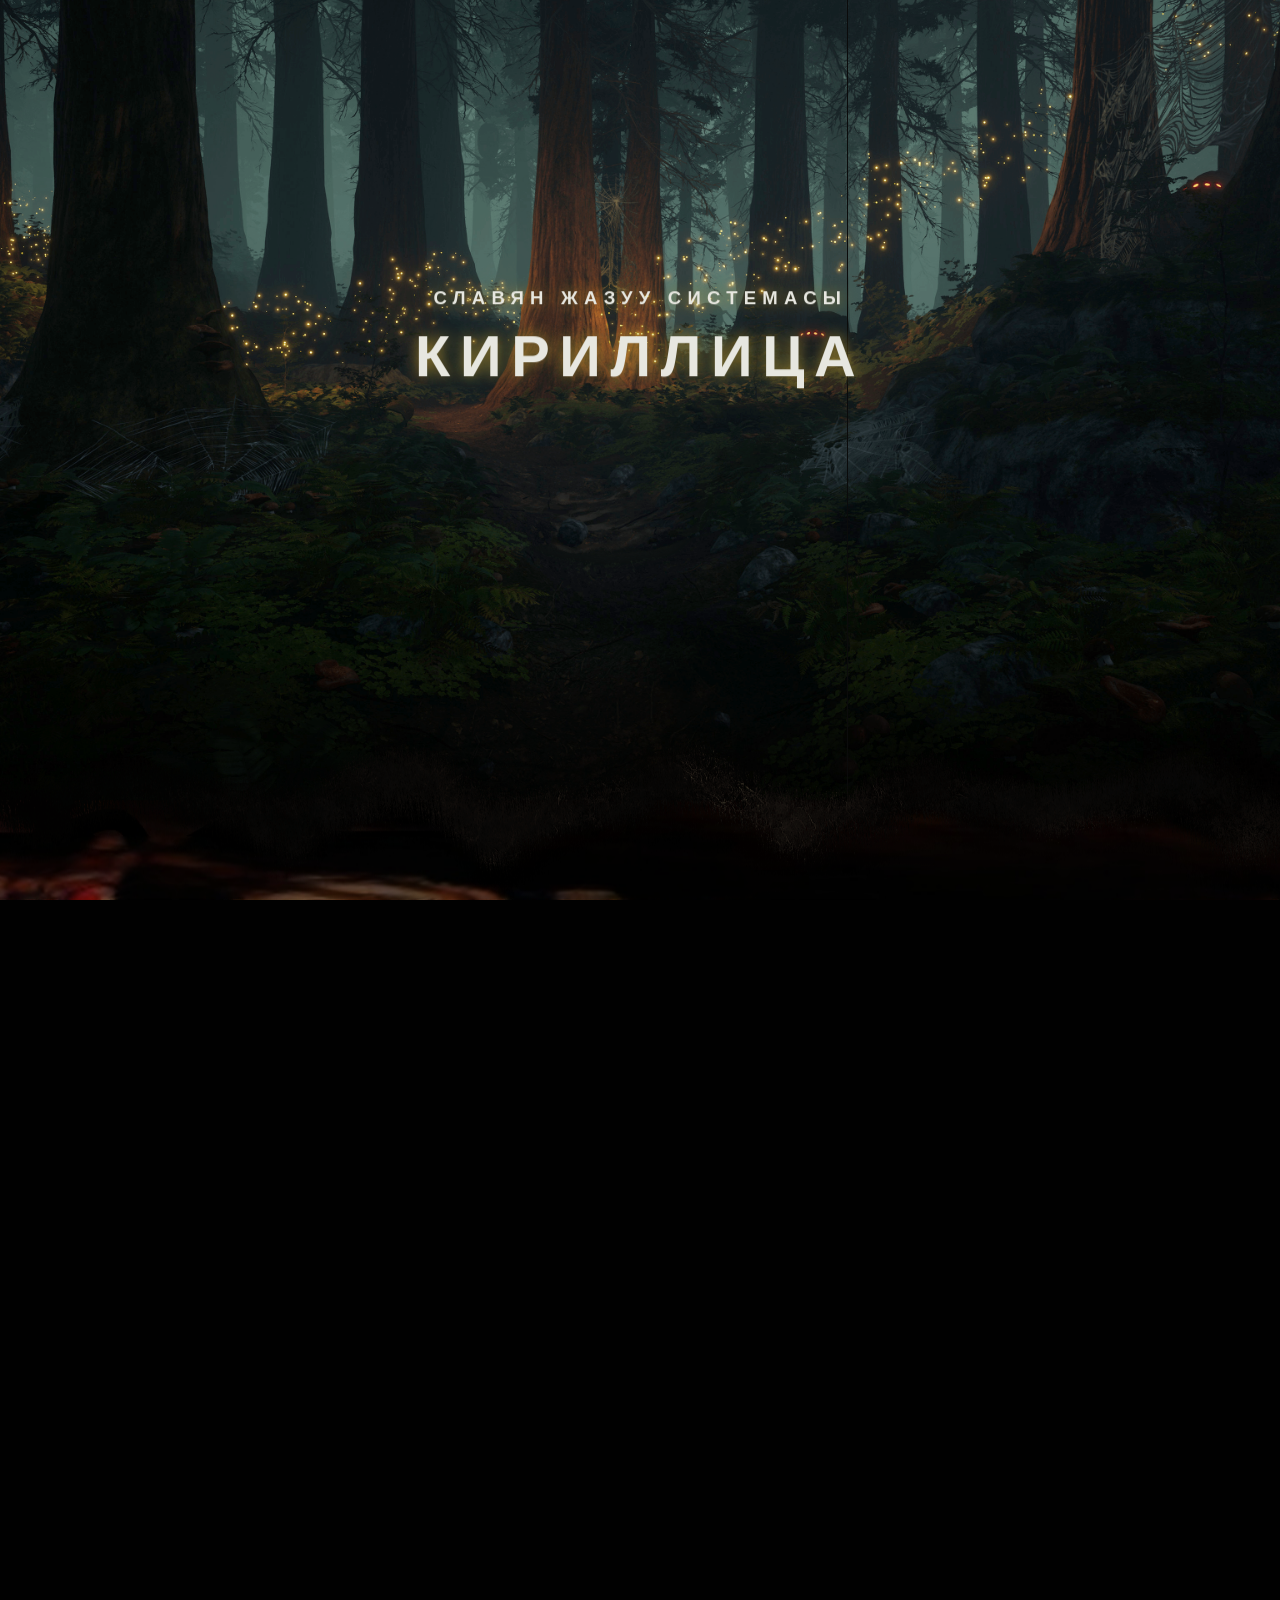
<file: index.html>
<!DOCTYPE html>
<html lang="ru">

<head>

	<meta charset="UTF-8">
	<meta http-equiv="X-UA-Compatible" content="IE=edge">
	<meta name="viewport" content="width=device-width, initial-scale=1.0">

	<title>Document</title>

	<link rel="stylesheet" href="css/main.css">

	<script src="libs/gsap/gsap.min.js" defer></script>
	<script src="libs/gsap/ScrollTrigger.min.js" defer></script>
	<script src="libs/gsap/ScrollSmoother.min.js" defer></script>

	<script src="js/app.js" defer></script>
	<style>

		
		:root {
			--bg-dark: #3b1f12;
			--accent: #c33b2e;
			--accent-2: #f0b43b;
			--panel: #f8efe6;
			--texts: #2b1c16;
			--muted: #6b4f42;
		}

		.wrapper {
			margin: 0;
			font-family: "Segoe UI", Roboto, "Helvetica Neue", Arial, sans-serif;
			background: linear-gradient(180deg, rgba(0, 0, 0, 0.35), rgba(0, 0, 0, 0.35)), #111;
			color: var(--texts);
			-webkit-font-smoothing: antialiased;
			-moz-osx-font-smoothing: grayscale;
		}

		/* Main article container (mimics your original) */
		.main-article {
			min-height: 105vh;
			display: flex;
			align-items: center;
			justify-content: center;
			padding: 48px 16px;
			box-sizing: border-box;
			/* background image moved by user path; keep fallback pattern */
			background-size: cover;
			background-position: center;
			position: relative;
			overflow: hidden;
		}

		/* Decorative overlay to make text readable over image */
		.main-article::before {
			content: "";
			position: absolute;
			inset: 0;
			background:
				radial-gradient(1300px 600px at 50% 10%, rgba(0, 0, 0, 0.45), transparent 30%),
				linear-gradient(180deg, rgba(0, 0, 0, 0.22), rgba(0, 0, 0, 0.45));
			pointer-events: none;
		}

		.main-article__content {
			position: relative;
			z-index: 2;
			max-width: 1100px;
			width: 100%;
			margin: 0 auto;
			padding: 28px;
			box-sizing: border-box;
			display: flex;
			flex-direction: column;
			gap: 18px;
			align-items: center;
		}

		.main-article__header {
			margin: 0;
			color: var(--panel);
			font-size: 2rem;
			text-transform: uppercase;
			letter-spacing: 2px;
			padding: 8px 18px;
			background: linear-gradient(90deg, rgba(195, 59, 46, 0.95), rgba(240, 180, 59, 0.95));
			border-radius: 14px;
			box-shadow: 0 8px 22px rgba(0, 0, 0, 0.45);
		}

		/* Centered alphabet card */
		.alphabet-card {
			width: 100%;
			max-width: 880px;
			background: linear-gradient(180deg, rgba(255, 250, 245, 0.98), rgba(253, 244, 235, 0.98));
			border-radius: 16px;
			padding: 24px;
			box-shadow: 0 10px 40px rgba(0, 0, 0, 0.45);
			border: 6px solid rgba(195, 59, 46, 0.12);
			display: flex;
			flex-direction: column;
			align-items: center;
			gap: 16px;
			position: relative;
			overflow: hidden;
		}

		/* Kyrgyz pattern top border */
		.alphabet-card::after {
			content: "";
			position: absolute;
			left: 0;
			right: 0;
			top: 0;
			height: 44px;
			background:
				repeating-linear-gradient(90deg, var(--accent) 0 12px, var(--accent-2) 12px 24px);
			opacity: 0.12;
			mix-blend-mode: multiply;
			pointer-events: none;
		}

		.card-desc {
			color: var(--muted);
			font-size: 0.95rem;
			text-align: center;
			max-width: 760px;
		}

		/* Grid of letters */
		.alphabet-grid {
			width: 100%;
			display: grid;
			grid-template-columns: repeat(auto-fit, minmax(44px, 1fr));
			gap: 12px;
			align-items: center;
			justify-items: center;
		}

		.letter-btn {
			background: linear-gradient(180deg, #fff, #f7efe6);
			border: 3px solid rgba(195, 59, 46, 0.18);
			box-shadow: 0 6px 14px rgba(0, 0, 0, 0.25);
			width: 56px;
			height: 56px;
			border-radius: 50%;
			display: inline-grid;
			place-items: center;
			font-weight: 700;
			font-size: 18px;
			color: var(--accent);
			cursor: pointer;
			transition: transform .14s ease, box-shadow .14s ease;
			user-select: none;
		}

		.letter-btn:hover {
			transform: translateY(-6px) scale(1.03);
			box-shadow: 0 12px 30px rgba(0, 0, 0, 0.35);
		}

		.letter-btn:active {
			transform: translateY(-2px) scale(.99);
		}

		/* larger central styling for primary letters on desktop */
		@media(min-width:720px) {
			.alphabet-grid {
				grid-template-columns: repeat(12, 1fr);
			}

			.letter-btn {
				width: 58px;
				height: 58px;
				font-size: 18px;
			}
		}

		/* Modal */
		.modal-backdrop {
			position: fixed;
			inset: 0;
			background: rgba(11, 8, 6, 0.55);
			display: none;
			align-items: center;
			justify-content: center;
			z-index: 9999;
		}

		.modal-backdrop.show {
			display: flex;
		}

		.modal {
			width: min(640px, 92%);
			background: var(--panel);
			border-radius: 12px;
			padding: 18px;
			box-shadow: 0 18px 60px rgba(0, 0, 0, 0.6);
			border: 5px solid rgba(195, 59, 46, 0.12);
			position: relative;
			transform-origin: center center;
			animation: pop .16s ease;
		}

		@keyframes pop {
			from {
				transform: translateY(6px) scale(.98);
				opacity: 0
			}

			to {
				transform: none;
				opacity: 1
			}
		}

		.modal h3 {
			margin: 0 0 8px 0;
			font-size: 1.2rem;
			color: var(--bg-dark);
		}

		.word-list {
			display: flex;
			flex-wrap: wrap;
			gap: 10px;
			margin-top: 6px;
		}

		.word {
			background: linear-gradient(180deg, rgba(195, 59, 46, 0.06), rgba(240, 180, 59, 0.03));
			padding: 8px 12px;
			border-radius: 10px;
			font-weight: 600;
			color: var(--bg-dark);
			box-shadow: 0 6px 18px rgba(88, 48, 36, 0.08);
		}

		.modal .close {
			position: absolute;
			right: 10px;
			top: 10px;
			border: none;
			background: transparent;
			font-size: 1.1rem;
			cursor: pointer;
			color: var(--muted);
		}

		/* decorative foot */
		.card-footer {
			display: flex;
			gap: 12px;
			align-items: center;
			justify-content: center;
			margin-top: 8px;
			font-size: 0.9rem;
			color: var(--muted);
		}

		/* small tweaks for accessibility focus */
		.letter-btn:focus {
			outline: 3px solid rgba(240, 180, 59, 0.28);
			outline-offset: 4px;
		}

		.close:focus {
			outline: 2px dashed rgba(195, 59, 46, 0.2);
			outline-offset: 3px;
		}
	</style>
</head>

<body>

	<div class="wrapper">
		<div class="content">

			<header class="main-header">
				<div class="layers">
					<div class="layer__header">
						<div class="layers__caption">славян жазуу системасы</div>
						<div class="layers__title">Кириллица</div>
					</div>
					<div class="layer layers__base" style="background-image: url(img/layer-base.png);"></div>
					<div class="layer layers__middle" style="background-image: url(img/layer-middle.png);"></div>
					<div class="layer layers__front" style="background-image: url(img/layer-front.png);"></div>
				</div>
			</header>

			<div class="main-article" style="background-image: url('./img/dungeon.jpg');">
				<div class="main-article__content">
					<h2 class="main-article__header">Кыргызский алфавит</h2>

					<!-- ВАЖНО: именно этот див заменяет <p class="main-article__paragraph"> -->
					<div class="alphabet-card" aria-label="Кыргызский алфавит">
						<div class="card-desc">
							Тамганы тандаңыз. Ар бир тамга — баскыч: ошол тамга менен башталган сөздөрдүн мисалдары көрсөтүлгөн кичинекей терезени ачыңыз. Дизайны кыргыз улуттук оймолорунан шыктанган.
						</div>

						<div class="alphabet-grid" id="alphabetGrid" role="list">
							<!-- Кнопки генерируются скриптом ниже -->
						</div>

						<div class="card-footer">Кыргыз алфавити — таанышуу үчүн практикалык курал. Тамганы басып, ошол тамга менен башталган сөздөрдү көрүңүз.</div>
					</div>

					
				</div>
				<div class="copy"><a href="./test/index.html"
							style="color:var(--panel);  font-weight:600; font-size: 36px;">Тарыхы</a></div>
			</div>

			<!-- Modal -->
			<div class="modal-backdrop" id="modalBackdrop" aria-hidden="true">
				<div class="modal" role="dialog" aria-modal="true" aria-labelledby="modalTitle">
					<button class="close" id="modalClose" aria-label="Закрыть">&times;</button>
					<h3 id="modalTitle"> <span id="modalLetter">А</span> — тамгасы</h3>
					<div id="modalWords" class="word-list" aria-live="polite"></div>
				</div>
			</div>

		</div>
	</div>
	<script>
		(function () {
			const alphabet = [
				'А', 'Б', 'В', 'Г', 'Д', 'Е', 'Ё', 'Ж', 'З', 'И', 'Й',
				'К', 'Л', 'М', 'Н', 'Ң', 'О', 'Ө', 'П', 'Р', 'С', 'Т',
				'У', 'Ү', 'Ф', 'Х', 'Ц', 'Ч', 'Ш', 'Щ', 'Ъ', 'Ы', 'Ь', 'Э', 'Ю', 'Я'
			];

			const wordsMap = {
				'А': ['Ата', 'Аял', 'Айлоз', 'Алим'],
				'Б': ['Бала', 'Базар', 'Бишкек'],
				'В': ['Виза', 'Вулкан'],
				'Г': ['Гүл', 'Гааз'],
				'Д': ['Дос', 'Деңиз', 'Дыйкан'],
				'Е': ['Ел', 'Ер'],
				'Ё': ['Ёлка', 'Ёрүк'],
				'Ж': ['Жер', 'Жаш', 'Жол'],
				'З': ['Заман', 'Завод'],
				'И': ['Ил', 'Ишеним', 'Иш'],
				'Й': ['Йорк', 'Йогурт'],
				'К': ['Көл', 'Кыргызстан', 'Кош'],
				'Л': ['Лагман', 'Легенда'],
				'М': ['Мектеп', 'Манас', 'Маяк'],
				'Н': ['Назар', 'Нарын', 'Нарын-Көл'],
				'Ң': ['Ңазыбай', 'Ңоро'], 
				'О': ['Ой', 'Ойдон', 'Ордо'],
				'Ө': ['Өрүктүн', 'Өндүрүш', 'Өткөн'],
				'П': ['Пароход', 'Пайда'],
				'Р': ['Рух', 'Район'],
				'С': ['Суу', 'Саякат', 'Салт'],
				'Т': ['Тоо', 'Тарых', 'Таш'],
				'У': ['Улут', 'Улуу'],
				'Ү': ['Үй', 'Үлгү', 'Үн'],
				'Ф': ['Фестиваль', 'Ферма'],
				'Х': ['Хан', 'Хурмат'],
				'Ц': ['Цирк', 'Цех'],
				'Ч': ['Чай', 'Чоң', 'Чоң-Кемин'],
				'Ш': ['Шаар', 'Шатыр', 'Шашлык'],
				'Щ': ['Щука', 'Щёлочка'],
				'Ъ': ['— (твердый знак не используется)'],
				'Ы': ['Ысык', 'Ыр'],
				'Ь': ['ь — (мягкий знак)'],
				'Э': ['Экономика', 'Эркин'],
				'Ю': ['Юлдаш', 'Юксалуу'],
				'Я': ['Ял', 'Январь']
			};

			const grid = document.getElementById('alphabetGrid');
			const modalBackdrop = document.getElementById('modalBackdrop');
			const modalLetter = document.getElementById('modalLetter');
			const modalWords = document.getElementById('modalWords');
			const modalClose = document.getElementById('modalClose');


			alphabet.forEach(letter => {
				const btn = document.createElement('button');
				btn.className = 'letter-btn';
				btn.type = 'button';
				btn.setAttribute('aria-label', `${letter} тамгасы`);
				btn.textContent = letter;
				btn.addEventListener('click', () => openLetter(letter));
				grid.appendChild(btn);
			});

			function openLetter(letter) {
				modalLetter.textContent = letter;

				modalWords.innerHTML = '';
				const list = wordsMap[letter] || ['Сөз табылган жок'];
				list.forEach(w => {
					const el = document.createElement('div');
					el.className = 'word';
					el.textContent = w;
					modalWords.appendChild(el);
				});
				modalBackdrop.classList.add('show');
				modalBackdrop.setAttribute('aria-hidden', 'false');

				modalClose.focus();
			}


			function closeModal() {
				modalBackdrop.classList.remove('show');
				modalBackdrop.setAttribute('aria-hidden', 'true');
			}

			modalClose.addEventListener('click', closeModal);
			modalBackdrop.addEventListener('click', (e) => {

				if (e.target === modalBackdrop) closeModal();
			});


			document.addEventListener('keydown', (e) => {
				if (e.key === 'Escape' && modalBackdrop.classList.contains('show')) closeModal();
			});

			document.addEventListener('focus', function (e) {
				if (modalBackdrop.classList.contains('show')) {
					const modal = modalBackdrop.querySelector('.modal');
					if (modal && !modal.contains(e.target)) {
						e.stopPropagation();
						modalClose.focus();
					}
				}
			}, true);

		})();
	</script>

</body>

</html>
</file>
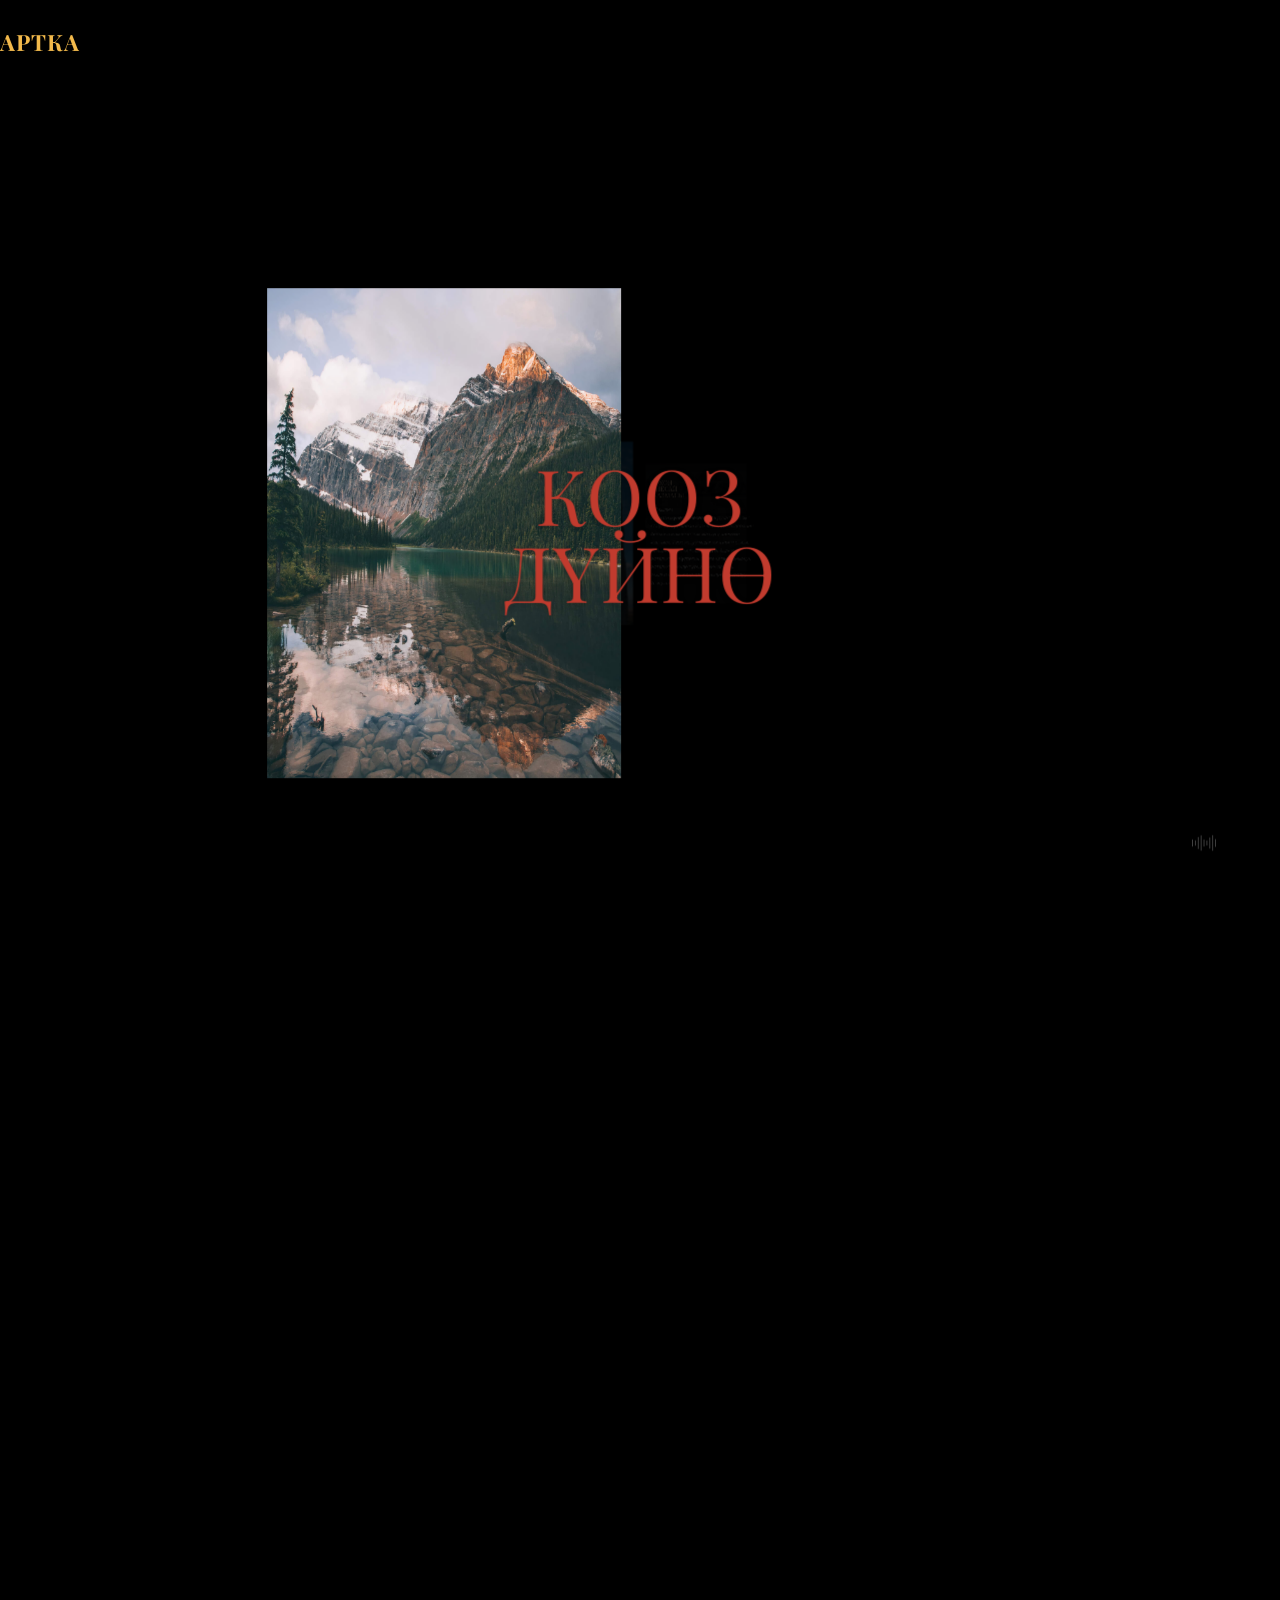
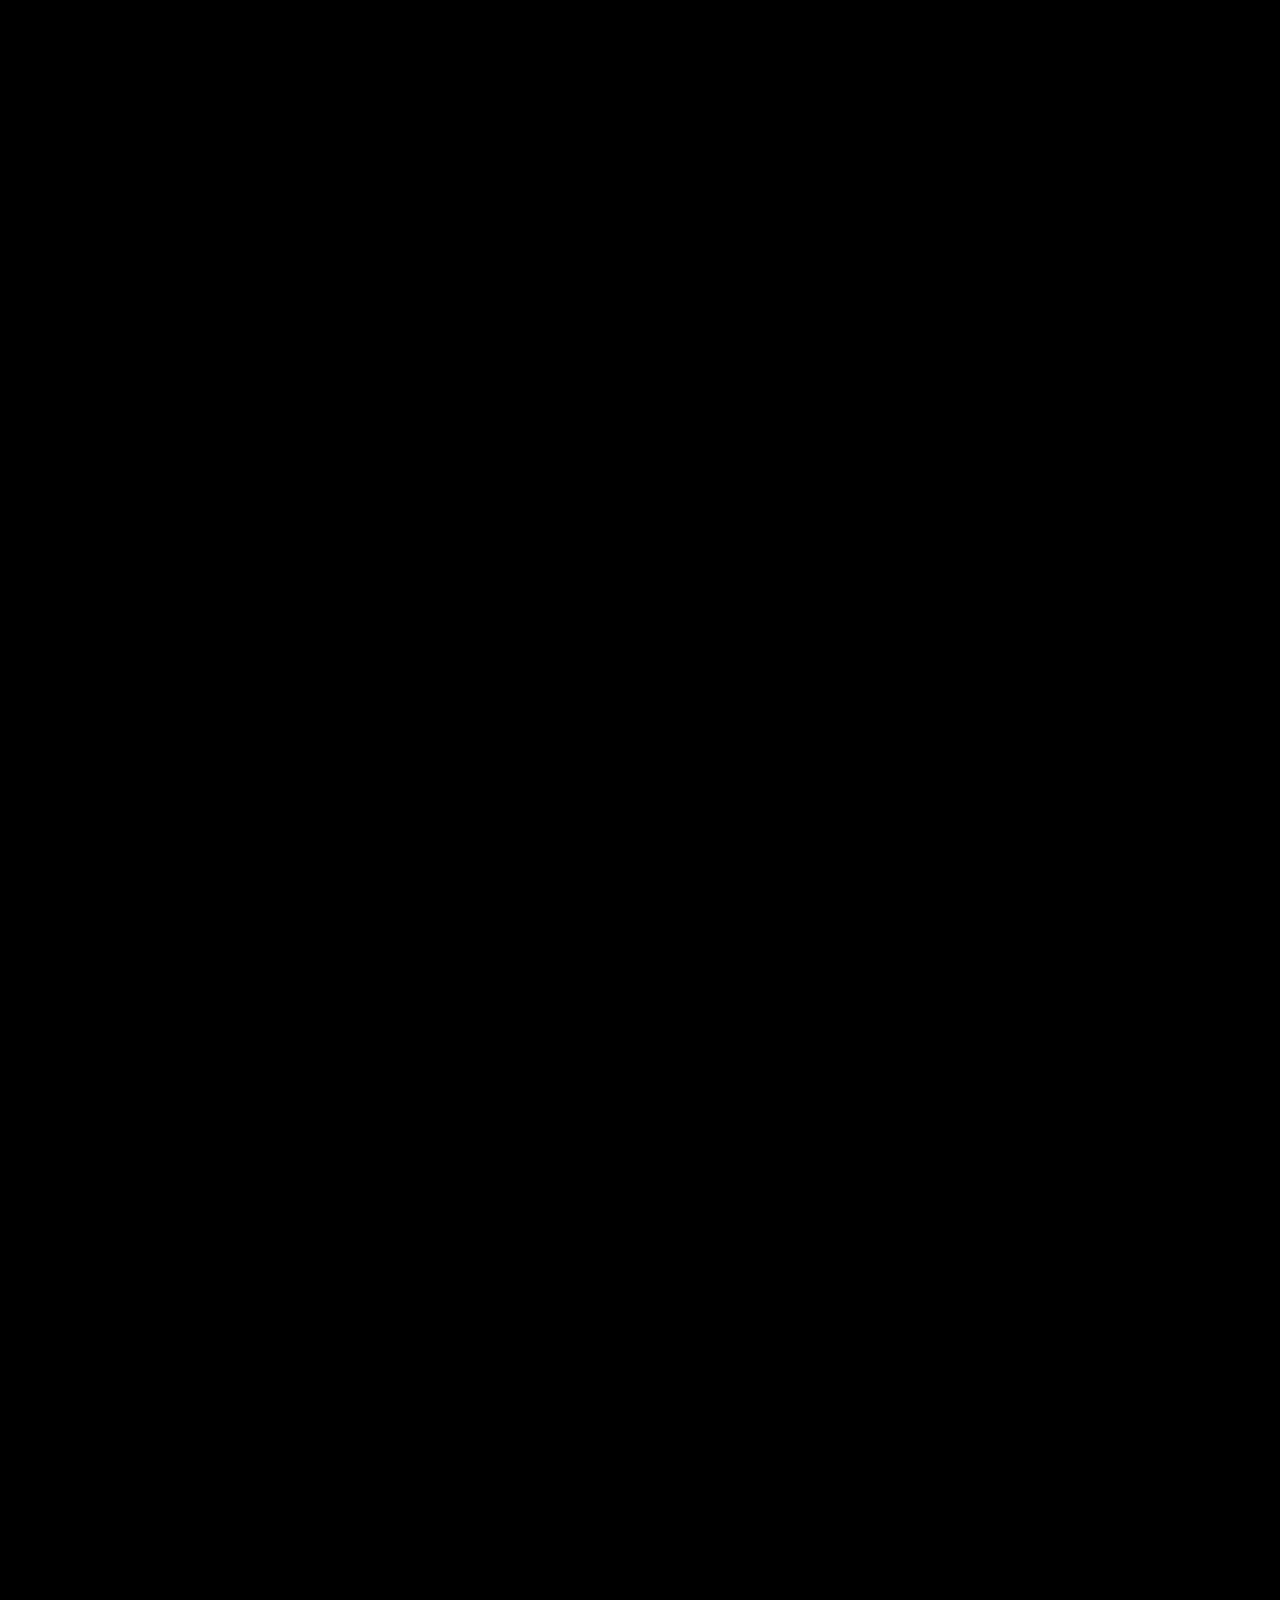
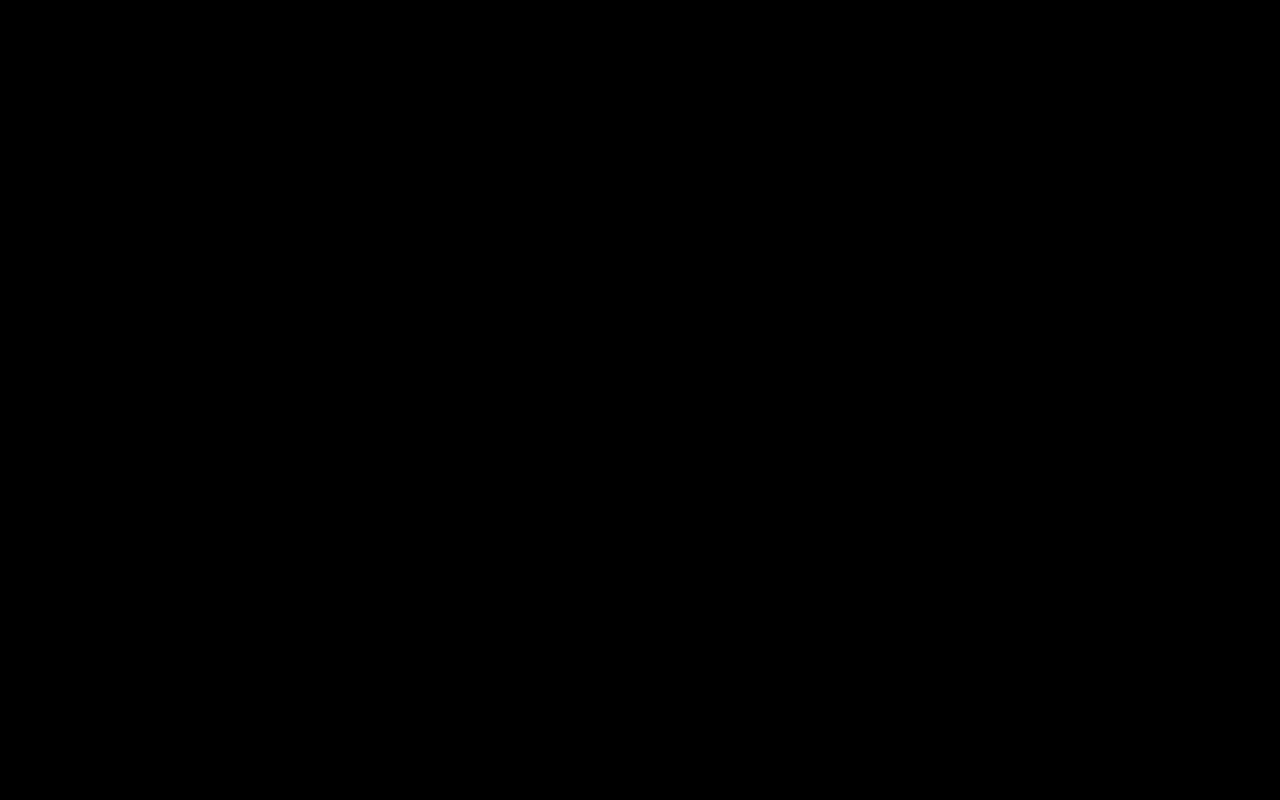
<file: test/index.html>
<!DOCTYPE html>
<html lang="ru">

<head>
	<meta charset="UTF-8">
	<meta http-equiv="X-UA-Compatible" content="IE=edge">
	<meta name="viewport" content="width=device-width, initial-scale=1.0">
	<title>Document</title>

	<link rel="stylesheet" href="css/main.css">
	<script src="js/app.js" defer></script>

</head>
<style>
	@import url('https://fonts.googleapis.com/css2?family=Manrope:wght@300;400;600;700&family=Playfair+Display:wght@500;700&display=swap');



	h2,
	h3 {
		font-family: 'Playfair Display', serif;
		color: #c13b2e;
		letter-spacing: 0.5px;
		text-shadow: 0 2px 6px rgba(0, 0, 0, 0.25);
		transition: color 0.3s ease, transform 0.3s ease;
	}

	h2:hover,
	h3:hover {
		color: #f2b94b;
		transform: translateY(-2px);
	}

	p {
		font-size: 1.05rem;
		font-weight: 400;
		color: #e7e0d8;
		text-shadow: 0 1px 2px rgba(0, 0, 0, 0.5);
		max-width: 700px;
	}

	.header__content h2 {
		font-family: 'Playfair Display', serif;
		font-weight: 700;
		font-size: 1.4rem;
		color: #f2b94b;
		text-transform: uppercase;
		letter-spacing: 1px;
		text-shadow: 0 2px 8px rgba(0, 0, 0, 0.5);
	}

	.frame__content h2 {
		font-size: 2rem;
		color: #f2b94b;
		text-transform: uppercase;
	}

	.frame__content h3 {
		font-size: 1.4rem;
		color: #ffdfc0;
	}

	.frame__content p {
		font-size: 1.05rem;
		font-style: italic;
		color: #f8f5f2;
	}

	a {
		color: #f2b94b;
		text-decoration: none;
		transition: color 0.2s ease;
	}

	a:hover {
		color: #c13b2e;
	}
</style>

<body>

	<header class="header">
		<div class="header__content flex">
			<a href="../index.html">
				<h2>Артка</h2>
			</a>
		</div>
	</header>

	<div class="container">
		<section class="gallery">
			<div class="continiose"></div>


			<div class="frame">
				<h2>Кооз дүйнө</h2>
			</div>

			<div class="frame">
				<div class="frame__content">
					<div class="frame-media frame-media_left" style="background-image: url(images/1.jpg)"></div>
				</div>
			</div>

			<div class="frame frame_bg">
				<div class="frame__content">
					<video class="frame-media frame-media_right" src="media/video_optimized.mp4" autoplay loop
						muted></video>
				</div>
			</div>

			<div class="frame"></div>

			<div class="frame">
				<div class="frame__content text-right">
					<h3>Орхон–Энесай жазмасы </h3>
					<p>VIII кылым
						<br>
						Негизги мүнөздөмөлөрү:
						* 38 руна тамгасы
						* Солдон оңго карай жазылат
						* Түрк элдеринин биринчи мамлекеттик жазуусу

						Тарыхый мааниси:
						Түрк жазуу маданиятынын негизи, байыркы түрк тилиндеги
						эң байыркы эстеликтер. Күлтегин, Билге каган, Тоньюкук
						эстеликтеринде түрк элинин эрдиги, акылмандыгы
						жана эл биримдиги тууралуу баяндалат.
					</p>
				</div>
			</div>

			<div class="frame frame_bg">
				<div class="frame__content">
					<div class="frame-media frame-media_left" style="background-image: url(images/2.jpg)"></div>
				</div>
			</div>

			<div class="frame">
				<div class="frame__content text-left">
					<h3>Латын алфавити</h3>
					<p>1928-1940-жылдар
						<br>
						Негизги мүнөздөмөлөрү:
						* Латын алфавитинин негизиндеги "жаңы алфавит"
						* 32 тамга, диакритикалык белгилер кошулган
						* Солдон оңго карай жазылат

						Тарыхый мааниси:
						Кыргыз элинин сабаттуулугун көтөрүүгө, окуу-жазууну
						жеңилдетүүгө жардам берген. 1940-жылы кириллица
						менен алмаштырылган.
					</p>
				</div>
			</div>

			<div class="frame frame_bg">
				<div class="frame__content">
					<div class="frame-media frame-media_right" style="background-image: url(images/3.jpg)"></div>
				</div>
			</div>

			<div class="frame"></div>

			<div class="frame">
				<div class="frame__content text-left">
					<h3>Араб жазуусу</h3>
					<p>X-XX кылымдар
						<br>
						Негизги мүнөздөмөлөрү:
						* Араб алфавитинин негизинде (36 тамгага чейин)
						* Оңдон солго карай жазылат
						* Тамгалар сөздүн ордуна жараша төрт түрдүү формада жазылат

						Тарыхый мааниси:
						Кыргыз элинин ислам маданиятына кошулушуна шарт түзгөн.
						XIX кылымга чейин кыргыз акындары, манасчылары, молдолору
						ушул жазууну колдонушкан.
					</p>
				</div>
			</div>

			<div class="frame frame_bg">
				<div class="frame__content">
					<div class="frame-media frame-media_right" style="background-image: url(images/4.jpg)"></div>
				</div>
			</div>

			<div class="frame">
				<div class="frame__content">
					<video class="frame-media frame-media_left" src="media/video_optimized.mp4" autoplay loop
						muted></video>
				</div>
			</div>

			<div class="frame"></div>
			<div class="frame"></div>

			<div class="frame frame_bg">
				<div class="frame__content">
					<div class="frame-media frame-media_right" style="background-image: url(images/5.jpg)"></div>
				</div>
			</div>

			<div class="frame frame_bg">
				<div class="frame__content">
					<video class="frame-media" src="media/video_optimized.mp4" autoplay loop muted></video>
				</div>
			</div>

			<div class="frame"></div>
			<div class="frame"></div>

			<div class="frame">
				<div class="frame__content">© ВПк</div>
			</div>

		</section>
	</div>

	<img class="soundbutton paused" src="images/sound.gif" alt="Alt">
	<audio class="audio" src="media/ambient.mp3" loop></audio>

</body>

</html>
</file>
<file: css/main.css>
* {
	margin: 0;
	padding: 0;
	box-sizing: border-box;
}
:root {
	--index: calc(1vw + 1vh);
	--text: #e7e7e0;
	--transition: transform .75s cubic-bezier(.075, .5, 0, 1);
}
@font-face {
	font-family: raleway_f;
	src: url(../fonts/raleway-regular.woff2);
}
@font-face {
	font-family: raleway_f;
	src: url(../fonts/raleway-black.woff2);
	font-weight: 900;
}
body {
	background-color: #010101;
	font-family: raleway_f, sans-serif;
	line-height: 1.55;
}
.main-header {
	position: relative;
}
.main-header::after {
	content: '';
	position: absolute;
	z-index: 100;
	width: 100%;
	height: calc(var(--index) * 10);
	background-image: url(../img/ground.png);
	background-size: cover;
	background-repeat: no-repeat;
	background-position: center;
	bottom: calc(var(--index) * -4.5);
}
.layers {
	height: 100vh;
	display: flex;
	align-items: center;
	justify-content: center;
	text-align: center;
	overflow: hidden;
	position: relative;
}
.layer {
	height: 100%;
	width: 100%;
	position: absolute;
	background-size: cover;
	background-position: center;
	will-change: transform;
	z-index: 2;
	transition: var(--transition);
}
.layers__base {
	transform: translate3d(0, calc(var(--scrollTop) / 1.6), 0);
	z-index: 0;
}
.layers__middle {
	transform: translate3d(0, calc(var(--scrollTop) / 2.5), 0);
}
.layers__front {
	transform: translate3d(0, calc(var(--scrollTop) / 5.7), 0);
}
.layer__header {
	z-index: 1;
	transform: translate3d(0, calc(var(--scrollTop) / 2), 0);
	transition: var(--transition);
	will-change: transform;
	text-transform: uppercase;
	font-weight: 900;
	color: var(--text);
	text-shadow: 0 0 15px #9d822b;
}
.layers__title {
	font-size: calc(var(--index) * 2.65);
	letter-spacing: calc(var(--index) / 2.25);
}
.layers__caption {
	font-size: calc(var(--index) / 1.175);
	letter-spacing: calc(var(--index) / 3.5);
	margin-top: calc(var(--index) * -.75);
}
.main-article {
	--main-article-transform: translate3d(0, calc(var(--scrollTop) / -7.5), 0);
	min-height: 100vh;
	background-size: cover;
	background-position: center;
	color: var(--text);
	display: flex;
	justify-content: center;
	align-items: center;
	position: relative;
	text-align: center;
	/* Update: */
	top: -1px;
	z-index: 10;
}
.main-article__header {
	text-transform: uppercase;
	font-size: calc(var(--index) * 1.8);
	letter-spacing: calc(var(--index) / 7.5);
	transform: var(--main-article-transform);
	transition: var(--transition);
	will-change: transform;
}
.main-article__paragraph {
	max-width: calc(var(--index) * 30);
	font-size: calc(var(--index) * .9);
	margin-top: calc(var(--index) / 1.25);
	transform: var(--main-article-transform);
	transition: var(--transition);
	will-change: transform;
}
.content {
	will-change: transform;
}
.copy {
	position: absolute;
	bottom: calc(var(--index) * 2.5);
	opacity: .45;
	font-size: calc(var(--index) * .75);
	letter-spacing: calc(var(--index) / 37.5);
}
a{
	color: #e7e7e0;
}
</file>
<file: test/css/main.css>
* {
	margin: 0;
	padding: 0;
	box-sizing: border-box;
}
:root {
	--index: calc(1vw + 1vh);
	--gutter: 30px;
	--side-small: 26;
	--side-big: 36;
	--depth: 4000px;
	--transition: .75s cubic-bezier(.075, .5, 0, 1)
}

/* Скрываем Scrollbar */
body {
	scrollbar-width: none; /* Firefox */
}
body::-webkit-scrollbar { 
	display: none; /* Safari and Chrome */
}
a{
    color: #fff;
	padding: 30px;
}
@font-face {
	font-family: raleway_c;
	src: url(../fonts/raleway-v22-cyrillic-300.woff2);
	font-weight: 300;
}
@font-face {
	font-family: raleway_c;
	src: url(../fonts/raleway-v22-cyrillic-100.woff2);
	font-weight: 100;
}
body {
	background-color: #000;
	color: #fff;
	font-size: calc(var(--index) * .8);
	font-family: raleway_c, sans-serif;
	line-height: 1.75;
	height: var(--depth);
	font-weight: 300;
}
.container {
	width: 100%;
	height: 100%;
	position: fixed;
	perspective: 1500px;
}
.gallery {
	transform-style: preserve-3d;
	height: 100%;
}
.frame {
	width: 100%;
	height: 100%;
	position: absolute;
	display: flex;
	align-items: center;
	justify-content: center;
	transition: var(--transition), opacity .75s ease;
	will-change: transform;
	transform-style: preserve-3d;
}
h1, h2, h3, h4 {
	font-weight: 100;
	text-transform: uppercase;
	width: min-content;
	line-height: 1;
}
.frame h2 {
	text-align: center;
	font-size: calc(var(--index) * 3.3);
}
.frame-media {
	position: relative;
	width: calc(var(--index) * var(--side-small));
	height: calc(var(--index) * var(--side-big));
	background-position: center;
	background-size: cover;
}
.frame-media_left {
	right: calc(var(--side-small) / 2 * var(--index) + var(--gutter));
}
.frame-media_right {
	left: calc(var(--side-small) / 2 * var(--index) + var(--gutter));
}
.frame_bg {
	background-color: rgb(0 0 0 / .87);
}
video.frame-media {
	width: calc(var(--index) * var(--side-big));
	height: calc(var(--index) * var(--side-small));
}
video.frame-media_right {
	left: calc(var(--side-big) / 2 * var(--index) + var(--gutter));
}
video.frame-media_left {
	right: calc(var(--side-big) / 2 * var(--index) + var(--gutter));
}
.text-right > * {
	position: relative;
	left: 18vw;
}
.text-left > * {
	position: relative;
	right: 18vw;
}
.frame h3 {
	font-size: calc(var(--index) * 3);
}
.frame p {
	max-width: 30vw;
	margin-top: 3vh;
}
.soundbutton {
	position: fixed;
	bottom: 5vh;
	right: 5vw;
	cursor: pointer;
	width: 24px;
	transition: .25s ease;
}
.soundbutton.paused {
	opacity: .25;
}
</file>
